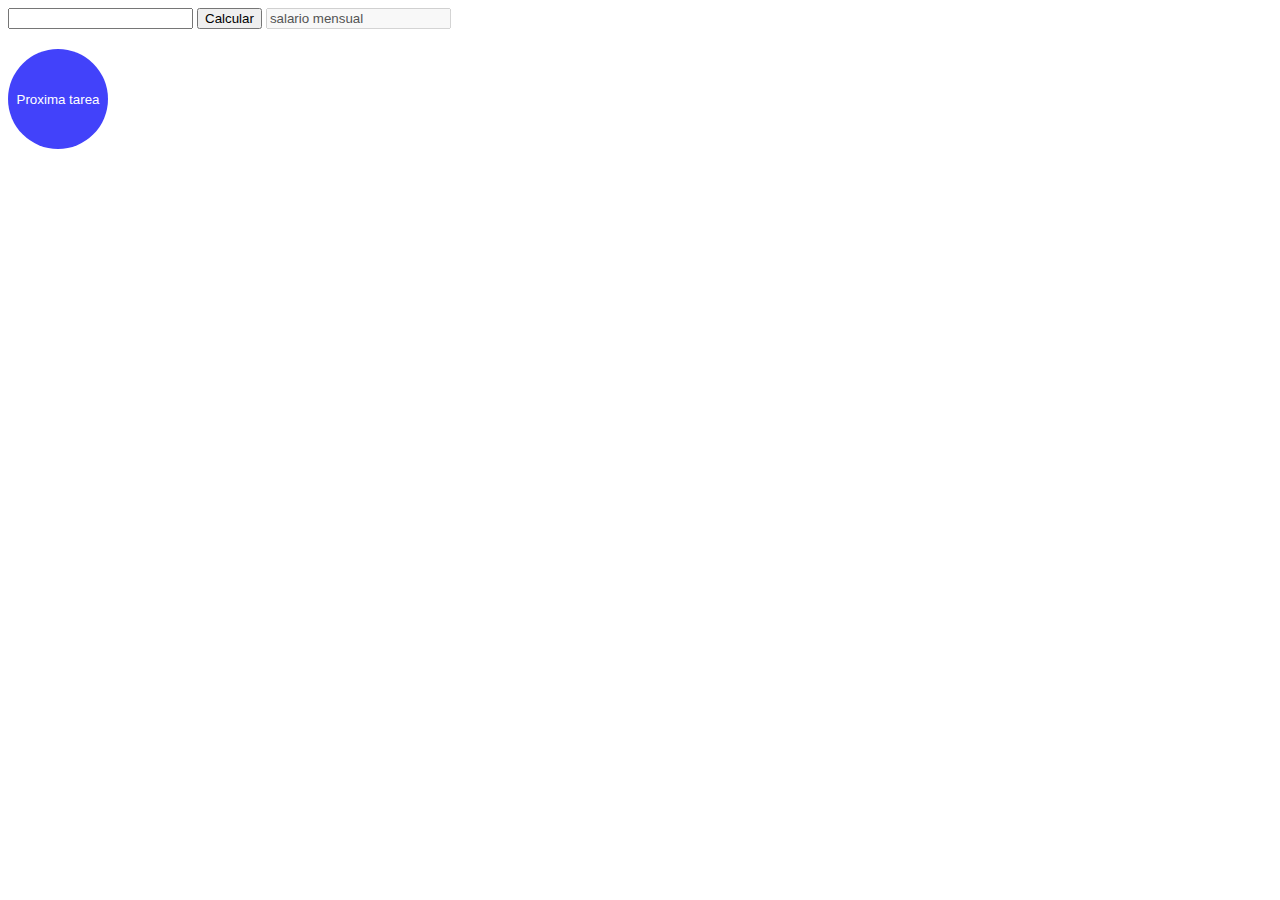
<file: index.html>
<!doctype html>
<html lang="es">
<head>
    <meta charset="UTF-8">
    <meta name="viewport"
          content="width=device-width, user-scalable=no, initial-scale=1.0, maximum-scale=1.0, minimum-scale=1.0">
    <meta http-equiv="X-UA-Compatible" content="ie=edge">
    <link rel="stylesheet" href="index.css">
    <title>Clase 5</title>
</head>
<body>
    <form onSubmit = "return false">
        <input type="text" id="salario-anual"/>
        <button id="calcular" >Calcular</button>
        <input type = "text" disabled id="salario-mensual" value="salario mensual" />
    </form>
    <script src="tarea-clase-5.js"></script>
    <button id="proximo-ejercicio" onclick="window.location.href='./tarea1.html'">Proxima tarea</button>
</body>
</html>
</file>
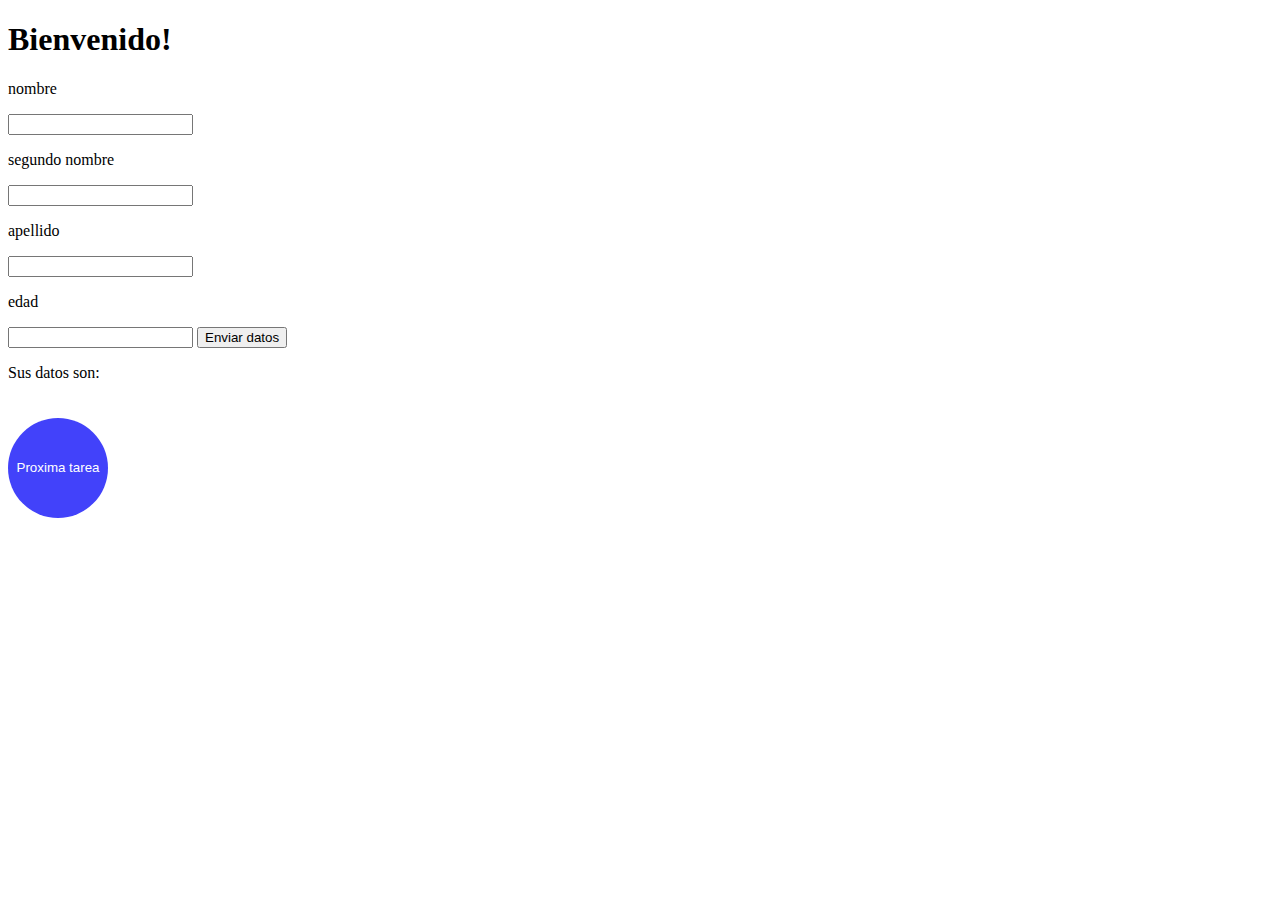
<file: tarea1.html>
<!DOCTYPE html>
<html lang="en">
<head>
    <meta charset="UTF-8">
    <meta name="viewport" content="width=device-width, initial-scale=1.0">
    <link rel="stylesheet" href="tarea1.css">
    <title>tarea 1</title>
</head>
<body>
    <h1><span id="saludo">Bienvenido!</span></h1>
    <form onsubmit = "return false">
        <p>nombre</p>
        <input type="text" id="nombre" />
        <p>segundo nombre</p>
        <input type="text" id="segundo-nombre" />
        <p>apellido</p>
        <input type="text" id="apellido"/>
        <p>edad</p>
        <input type="number" id="edad"/>
        <button id="boton">Enviar datos</button>
        
    </form>
    <p>Sus datos son: <span id="ïnformacion"></span>  </p>
    <button id="proximo-ejercicio" onclick="window.location.href='./tarea2.html'">Proxima tarea</button>
    <script src="tarea1.js"></script>
</body>
</html>
</file>
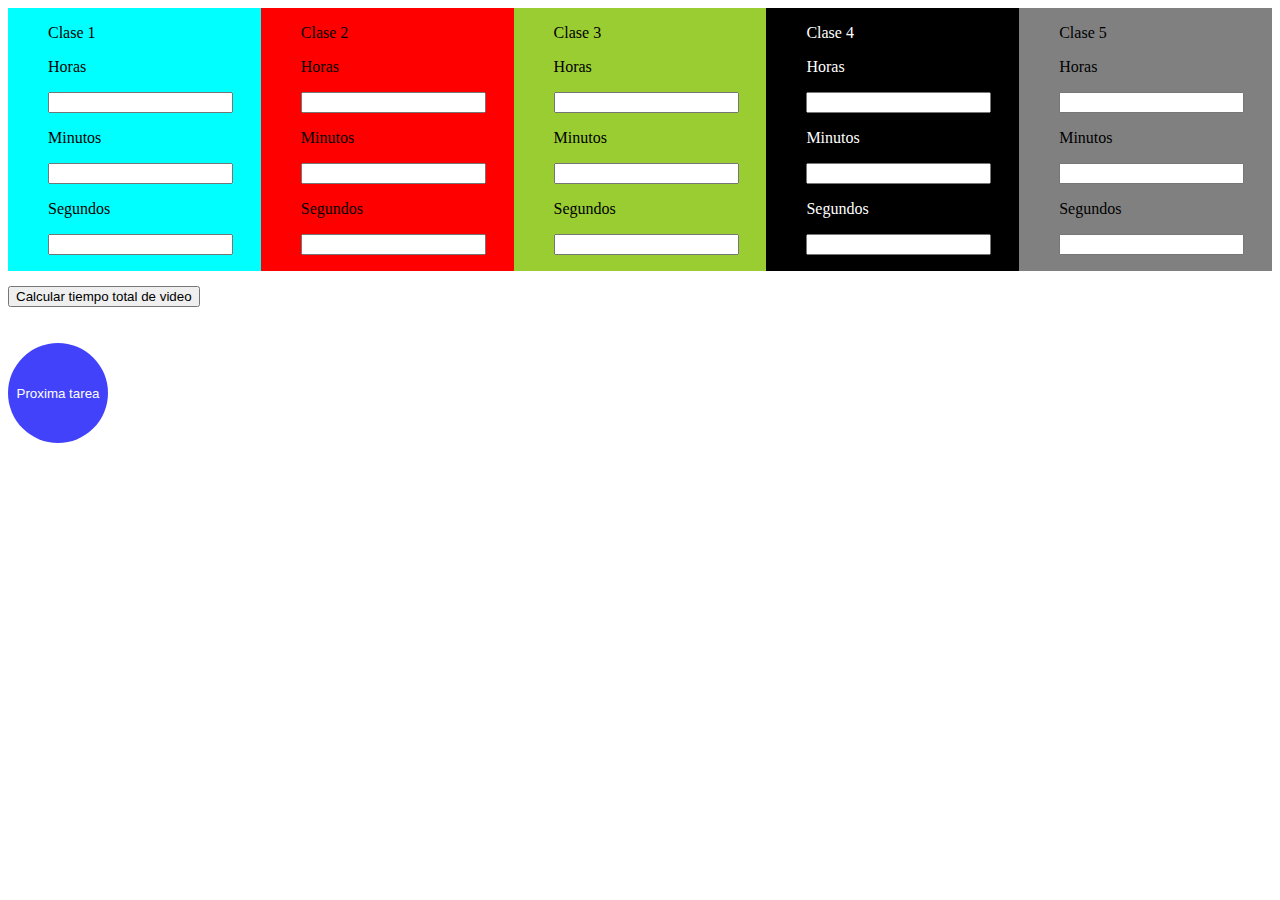
<file: tarea2.html>
<!DOCTYPE html>
<html lang="en">
<head>
    <meta charset="UTF-8">
    <meta name="viewport" content="width=device-width, initial-scale=1.0">
    <title>Tarea 2</title>
    <link rel="stylesheet" href="tarea2.css">
</head>
<body>
    <div id="content">
        
        <div id="clase1">
            <ul>
                <p>Clase 1</p>
                <p>Horas</p>
                <input type="number" id="horas" />
                <p>Minutos</p>
                <input type="number" id="minutos" />
                <p>Segundos</p>
                <input type="number" id="segundos" />
            </ul>
        </div>
        <div id="clase2">
            <ul>
                <p>Clase 2</p>
                <p>Horas</p>
                <input type="number" id="horas" />
                <p>Minutos</p>
                <input type="number" id="minutos" />
                <p>Segundos</p>
                <input type="number" id="segundos" />
            </ul>
        </div>
        <div id="clase3">
            <ul>
                <p>Clase 3</p>
                <p>Horas</p>
                <input type="number" id="horas" />
                <p>Minutos</p>
                <input type="number" id="minutos" />
                <p>Segundos</p>
                <input type="number" id="segundos" />
            </ul>
        </div>
        <div id="clase4">
            <ul>
                <p>Clase 4</p>
                <p>Horas</p>
                <input type="number" id="horas" />
                <p>Minutos</p>
                <input type="number" id="minutos" />
                <p>Segundos</p>
                <input type="number" id="segundos" />
            </ul>
        </div>
        <div id="clase5">
            <ul>
                <p>Clase 5</p>
                <p>Horas</p>
                <input type="number" id="horas" />
                <p>Minutos</p>
                <input type="number" id="minutos" />
                <p>Segundos</p>
                <input type="number" id="segundos" />
            </ul>
        </div>

    </div>
    <button id="calcular">Calcular tiempo total de video</button>
    <p><strong id="total"></strong></p>
    <button id="proximo-ejercicio" onclick="window.location.href='./tarea3.html'">Proxima tarea</button>
    <script src="tarea2.js"></script>
</body>
</html>
</file>
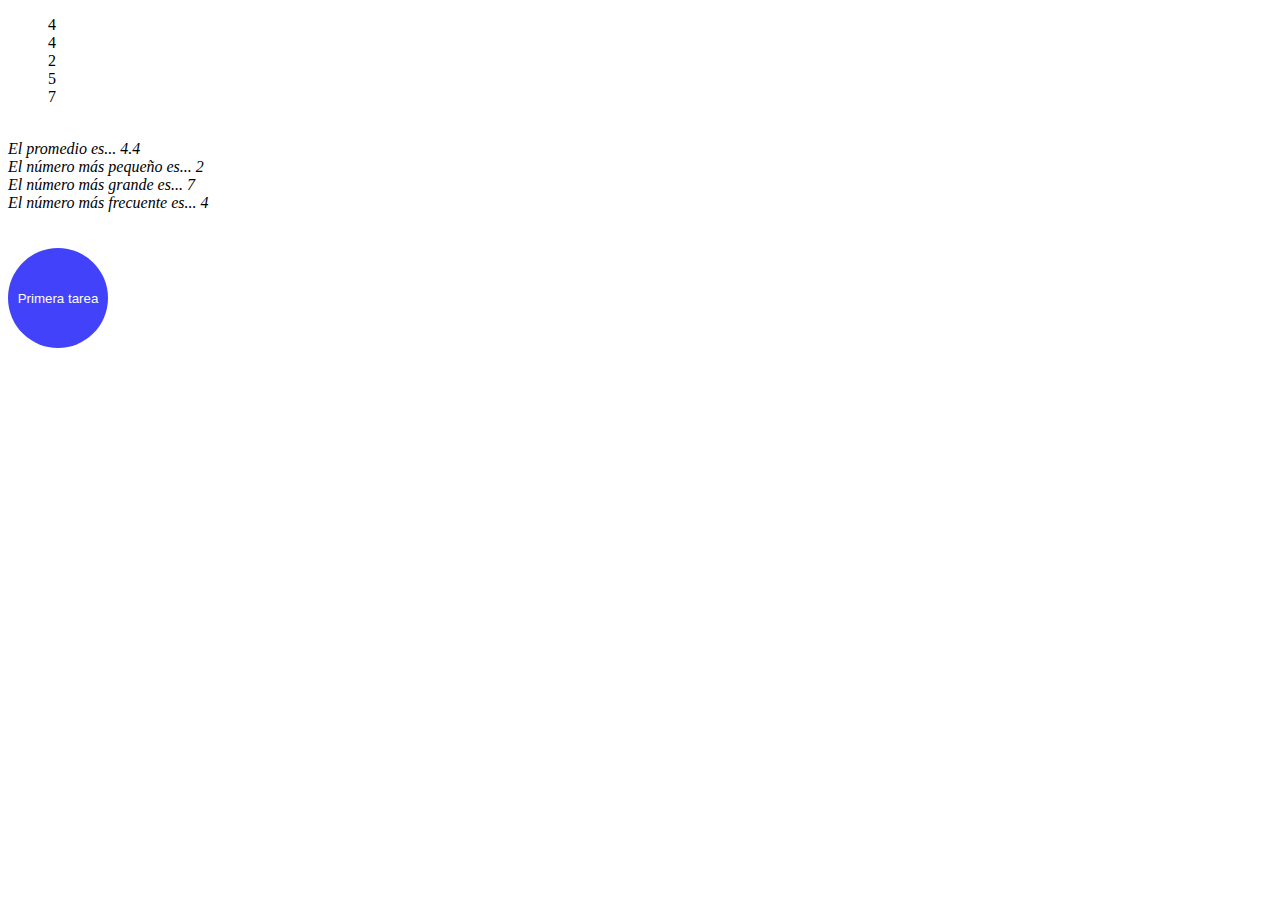
<file: tarea3.html>
<!DOCTYPE html>
<html lang="en">
<head>
    <meta charset="UTF-8">
    <meta name="viewport" content="width=device-width, initial-scale=1.0">
    <title>Tarea 3</title>
    <link rel="stylesheet" href="tarea3.css">
</head>
<body>
    <div id="container">
        <ol>
            <li>4</li>
            <li>4</li>
            <li>2</li>
            <li>5</li>
            <li>7</li>
        </ol>
        <p>
            <em id="promedio"></em>
            <em id="menor"></em>
            <em id="mayor"></em>
            <em id="mas-frecuente"></em>
        </p>
    </div>
    <button id="proximo-ejercicio" onclick="window.location.href='./index.html'">Primera tarea</button>
    <script src="tarea3.js"></script>
</body>
</html>
</file>
<file: index.css>
#proximo-ejercicio{
    width: 100px;
    height: 100px;
    background-color: rgb(66, 66, 250);
    color: white;
    margin-top: 20px;
    border-radius: 50px;
    border: none;
}

#proximo-ejercicio:hover{
    font-weight: bold;
    background-color:blueviolet;
}
</file>
<file: tarea1.css>
#proximo-ejercicio{
    width: 100px;
    height: 100px;
    background-color: rgb(66, 66, 250);
    color: white;
    margin-top: 20px;
    border-radius: 50px;
    border: none;
}

#proximo-ejercicio:hover{
    font-weight: bold;
    background-color:blueviolet;
}
</file>
<file: tarea2.css>
#content {
    display: grid;
    grid-template-columns: repeat(5, 1fr);
}

#clase1{
    background-color: aqua;
}

#clase2{
    background-color: red;
}

#clase3 {
    background-color: yellowgreen;
}

#clase4{
    background-color: black;
    color: white;
}

#clase5{
    background-color: grey;
}

#calcular{
    margin-top: 15px;
}

#proximo-ejercicio{
    width: 100px;
    height: 100px;
    background-color: rgb(66, 66, 250);
    color: white;
    margin-top: 20px;
    border-radius: 50px;
    border: none;
}

#proximo-ejercicio:hover{
    font-weight: bold;
    background-color:blueviolet;
}
</file>
<file: tarea3.css>
li {
    list-style-type: none;
}

#proximo-ejercicio{
    width: 100px;
    height: 100px;
    background-color: rgb(66, 66, 250);
    color: white;
    margin-top: 20px;
    border-radius: 50px;
    border: none;
}

#proximo-ejercicio:hover{
    font-weight: bold;
    background-color:blueviolet;
}
</file>
